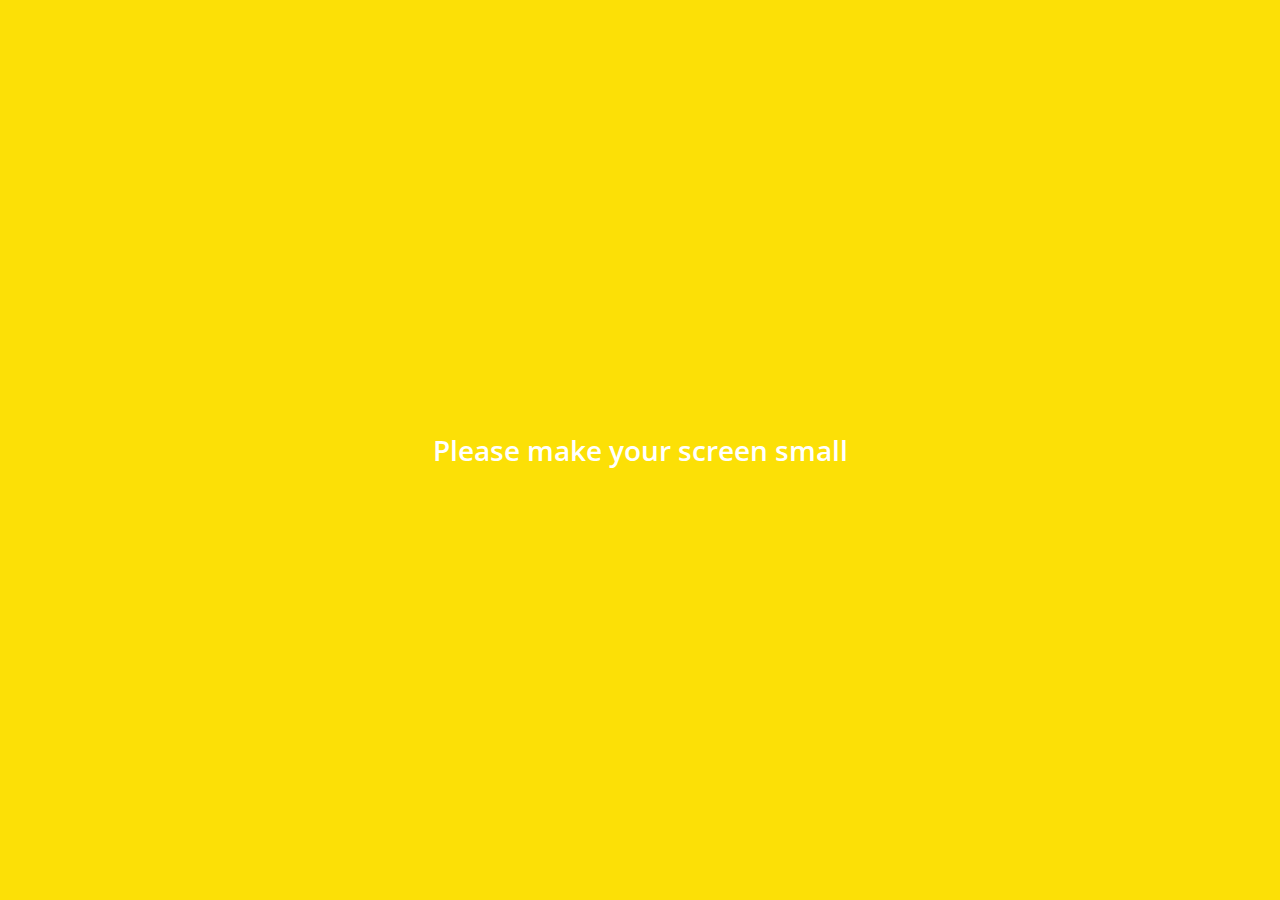
<file: index.html>
<!DOCTYPE html>
<html lang="en">
  <head>
    <meta charset="UTF-8" />
    <meta name="viewport" content="width=device-width, initial-scale=1.0" />
    <link
      rel="stylesheet"
      href="https://use.fontawesome.com/releases/v5.14.0/css/all.css"
      integrity="sha384-HzLeBuhoNPvSl5KYnjx0BT+WB0QEEqLprO+NBkkk5gbc67FTaL7XIGa2w1L0Xbgc"
      crossorigin="anonymous"
    />
    <link rel="stylesheet" href="css/style.css" />
    <title>Chats | Kakao Clone</title>
  </head>
  <body>
    <div class="status-bar">
      <div class="status-bar__column">
        <span class="status-bar__clock">13:54</span>
      </div>
      <div class="status-bar__column">
        <i class="fas fa-clock"></i>
        <i class="fas fa-volume-mute"></i>
        <i class="fas fa-wifi"></i>
        <span class="status-bar__battery-level">100%</span>
        <i class="fas fa-battery-full"></i>
      </div>
    </div>

    <header class="header">
      <div class="header__header-column">
        <h1 class="header__title">Chats</h1>
      </div>
      <div class="header__header-column">
        <span class="header__icon">
          <i class="fas fa-search"></i>
        </span>
        <span class="header__icon">
          <i class="far fa-comment"></i>
        </span>
        <span class="header__icon">
          <i class="fas fa-cog"></i>
        </span>
      </div>
    </header>

    <main class="chats">
      <ul class="chats__list">
        <li class="chats__chat chat">
          <a href="chat.html">
            <div class="chats__chat friend friend--lg">
              <div class="friend__column">
                <img
                  src="images/avatar.jpg"
                  alt="avatar"
                  class="m-avatar friend__avatar"
                />
                <div class="friend__content">
                  <span class="friend__name">
                    Lynn
                  </span>
                  <span class="friend__bottom-text">
                    Going home!
                  </span>
                </div>
              </div>
              <div class="friend__column">
                <span class="chat__timestamp">
                  March 8
                </span>
              </div>
            </div>
          </a>
        </li>
      </ul>
    </main>

    <nav class="nav">
      <ul class="nav__list">
        <li class="nav__list-item">
          <a href="friends.html" class="nav__list-link">
            <i class="far fa-user"></i>
          </a>
        </li>
        <li class="nav__list-item">
          <a href="index.html" class="nav__list-link">
            <div class="nav__badge">8</div>
            <i class="fas fa-comment"></i>
          </a>
        </li>
        <li class="nav__list-item">
          <a href="find.html" class="nav__list-link">
            <i class="fas fa-search"></i>
          </a>
        </li>
        <li class="nav__list-item">
          <a href="more.html" class="nav__list-link">
            <i class="fas fa-ellipsis-h"></i>
          </a>
        </li>
      </ul>
    </nav>
    <div class="bigScreen">
      <span class="bigScreen__text">Please make your screen small</span>
    </div>
  </body>
</html>
</file>
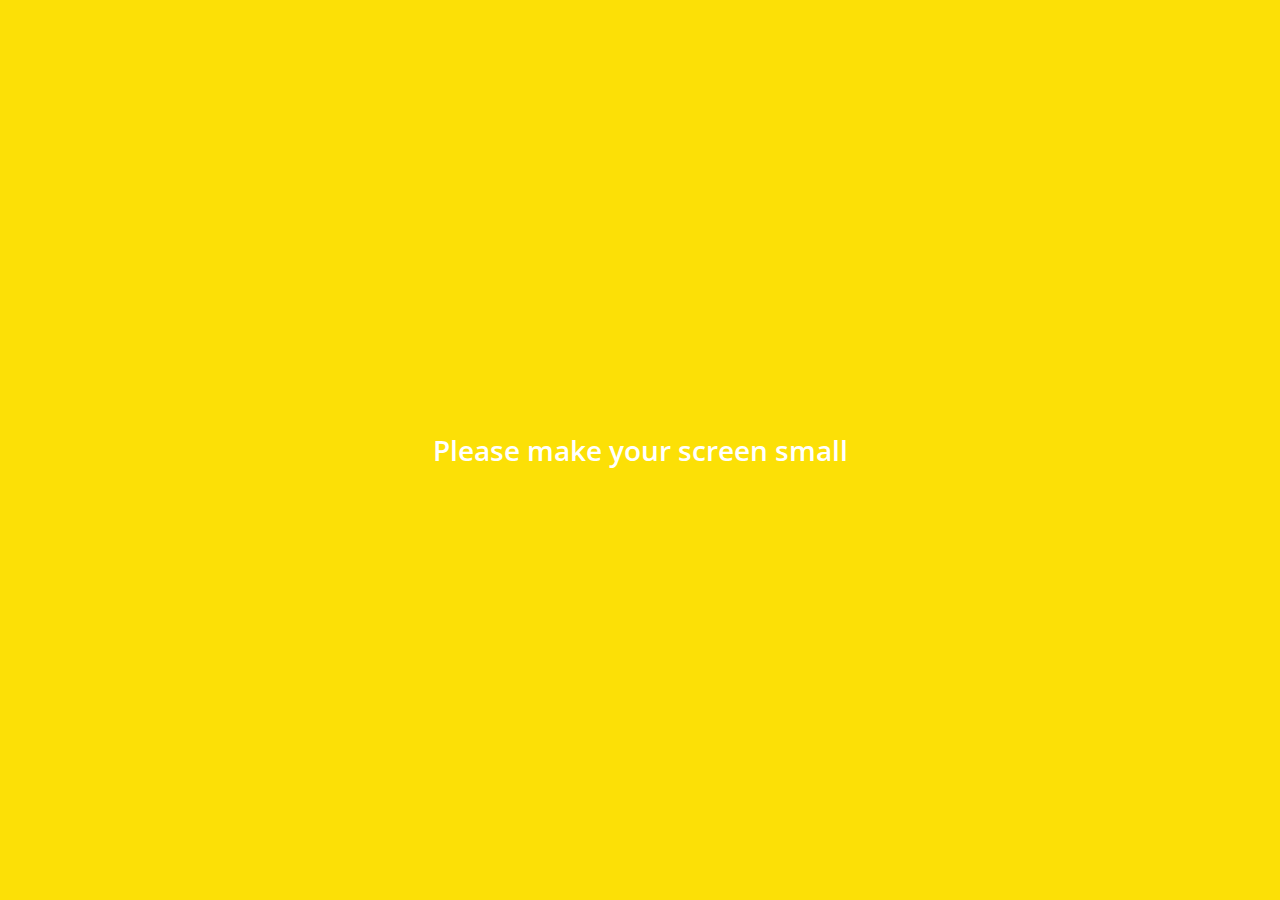
<file: chat.html>
<!DOCTYPE html>
<html lang="en">
  <head>
    <meta charset="UTF-8" />
    <meta name="viewport" content="width=device-width, initial-scale=1.0" />
    <link
      rel="stylesheet"
      href="https://use.fontawesome.com/releases/v5.14.0/css/all.css"
      integrity="sha384-HzLeBuhoNPvSl5KYnjx0BT+WB0QEEqLprO+NBkkk5gbc67FTaL7XIGa2w1L0Xbgc"
      crossorigin="anonymous"
    />
    <link rel="stylesheet" href="css/style.css" />
    <title>Chat | Kakao Clone</title>
  </head>
  <body class="chats-body">
    <div class="header-wrapper">
      <div class="status-bar">
        <div class="status-bar__column">
          <span class="status-bar__clock">13:54</span>
        </div>
        <div class="status-bar__column">
          <i class="fas fa-clock"></i>
          <i class="fas fa-volume-mute"></i>
          <i class="fas fa-wifi"></i>
          <span class="status-bar__battery-level">100%</span>
          <i class="fas fa-battery-full"></i>
        </div>
      </div>
      <header class="header">
        <div class="header__header-column">
          <a href="index.html" class="header__back-btn">
            <i class="fas fa-arrow-left"></i>
          </a>
          <h1 class="header__title">Best Friend</h1>
        </div>
        <div class="header__header-column">
          <span class="header__icon">
            <i class="fas fa-search"></i>
          </span>
          <span class="header__icon">
            <i class="fas fa-bars"></i>
          </span>
        </div>
      </header>
    </div>

    <main class="chat-screen">
      <ul class="chat__messages">
        <span class="chat__timestamp">Friday, January 11, 2019</span>
        <li class="incoming-message message">
          <img
            src="images/avatar.jpg"
            class="m-avatar message__avatar"
            alt="avatar"
          />
          <div class="message__content">
            <span class="message__bubble">
              Congrat I love you!
            </span>
            <span class="message__author">Best Friend</span>
          </div>
          <span class="message__timestamp"></span>
        </li>
        <li class="sent-message message">
          <span class="message__timestamp"></span>
          <div class="message__content">
            <span class="message__bubble">
              Thank you see you soon!
            </span>
          </div>
        </li>
      </ul>
    </main>
    <div class="chat__write--container">
      <input
        type="text"
        placeholder="Send message"
        class="chat__write chat__write-input"
      />
      <div class="chat__icon-left chat__icon">
        <i class="far fa-plus-square"></i>
      </div>
      <div class="chat__icon-right chat__icon">
        <span class="chat__write-icon">
          <i class="far fa-smile-wink"></i>
        </span>
        <span class="chat__write-icon">
          <i class="fas fa-microphone"></i>
        </span>
      </div>
    </div>
    <div class="bigScreen">
      <span class="bigScreen__text">Please make your screen small</span>
    </div>
  </body>
</html>
</file>
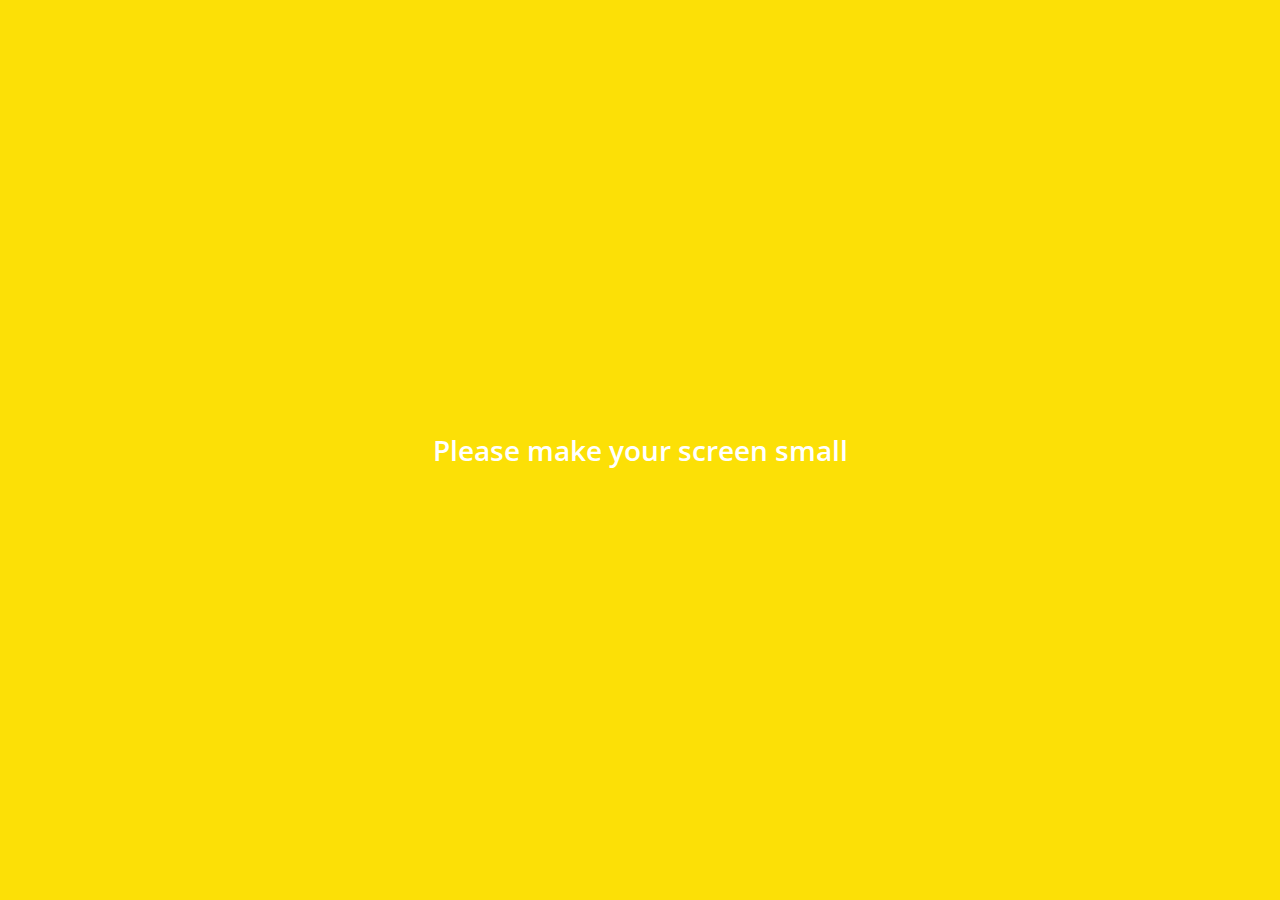
<file: find.html>
<!DOCTYPE html>
<html lang="en">
  <head>
    <meta charset="UTF-8" />
    <meta name="viewport" content="width=device-width, initial-scale=1.0" />
    <link
      rel="stylesheet"
      href="https://use.fontawesome.com/releases/v5.14.0/css/all.css"
      integrity="sha384-HzLeBuhoNPvSl5KYnjx0BT+WB0QEEqLprO+NBkkk5gbc67FTaL7XIGa2w1L0Xbgc"
      crossorigin="anonymous"
    />
    <link rel="stylesheet" href="css/style.css" />
    <title>Find | Kakao Clone</title>
  </head>
  <body>
    <div class="status-bar">
      <div class="status-bar__column">
        <span class="status-bar__clock">13:54</span>
      </div>
      <div class="status-bar__column">
        <i class="fas fa-clock"></i>
        <i class="fas fa-volume-mute"></i>
        <i class="fas fa-wifi"></i>
        <span class="status-bar__battery-level">100%</span>
        <i class="fas fa-battery-full"></i>
      </div>
    </div>

    <header class="header">
      <div class="header__header-column">
        <h1 class="header__title">Find</h1>
      </div>
      <div class="header__header-column">
        <span class="header__icon">
          <i class="fas fa-search"></i>
        </span>
        <span class="header__icon">
          <i class="fas fa-cog"></i>
        </span>
      </div>
    </header>

    <main class="find">
      <header class="find__header">
        <ul class="find__header-list">
          <li class="find__header-btn header-btn">
            <span class="header-btn__icon">
              <i class="fas fa-qrcode fa-2x"></i>
            </span>
            <span class="header-btn__title">
              QR Code
            </span>
          </li>
          <li class="find__header-btn header-btn">
            <span class="header-btn__icon">
              <i class="fas fa-user-plus fa-2x"></i>
            </span>
            <span class="header-btn__title">
              Add by Contacts
            </span>
          </li>
          <li class="find__header-btn header-btn">
            <span class="header-btn__icon">
              <i class="fas fa-passport fa-2x"></i>
            </span>
            <span class="header-btn__title">
              Add by ID
            </span>
          </li>
          <li class="find__header-btn header-btn">
            <span class="header-btn__icon">
              <i class="far fa-envelope fa-2x"></i>
            </span>
            <span class="header-btn__title">
              Invites
            </span>
          </li>
        </ul>
      </header>
      <ul class="find__recommended">
        <h5 class="find__title">
          Recommended Friends
        </h5>
        <li class="find__friends__friend friend">
          <div class="friend__column">
            <img src="images/avatar.jpg" alt="avatar" class="friend__avatar" />
            <div class="friend__content">
              <span class="friend__name">
                Don Yu
              </span>
            </div>
          </div>
          <div class="friend__column">
            <div class="friend__add-btn">
              <i class="fas fa-user-plus"></i>
            </div>
          </div>
        </li>
      </ul>
    </main>

    <nav class="nav">
      <ul class="nav__list">
        <li class="nav__list-item">
          <a href="friends.html" class="nav__list-link">
            <i class="far fa-user"></i>
          </a>
        </li>
        <li class="nav__list-item">
          <a href="index.html" class="nav__list-link">
            <i class="far fa-comment"></i>
          </a>
        </li>
        <li class="nav__list-item">
          <a href="find.html" class="nav__list-link">
            <i class="fas fa-search"></i>
          </a>
        </li>
        <li class="nav__list-item">
          <a href="more.html" class="nav__list-link">
            <i class="fas fa-ellipsis-h"></i>
          </a>
        </li>
      </ul>
    </nav>
    <div class="bigScreen">
      <span class="bigScreen__text">Please make your screen small</span>
    </div>
  </body>
</html>
</file>
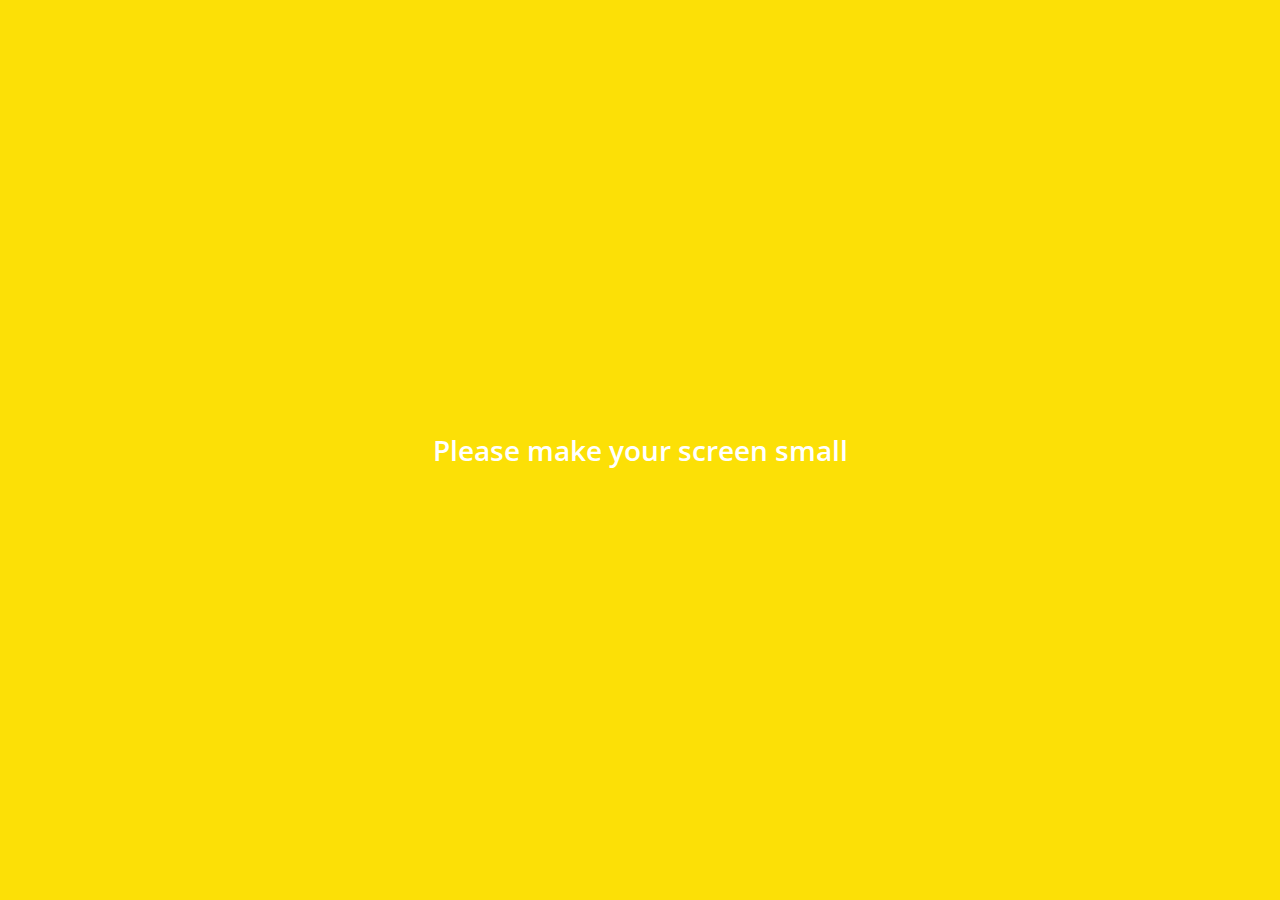
<file: friends.html>
<!DOCTYPE html>
<html lang="en">
  <head>
    <meta charset="UTF-8" />
    <meta name="viewport" content="width=device-width, initial-scale=1.0" />
    <link
      rel="stylesheet"
      href="https://use.fontawesome.com/releases/v5.14.0/css/all.css"
      integrity="sha384-HzLeBuhoNPvSl5KYnjx0BT+WB0QEEqLprO+NBkkk5gbc67FTaL7XIGa2w1L0Xbgc"
      crossorigin="anonymous"
    />
    <link rel="stylesheet" href="css/style.css" />
    <title>Friends | Kakao Clone</title>
  </head>
  <body>
    <div class="status-bar">
      <div class="status-bar__column">
        <span class="status-bar__clock">13:54</span>
      </div>
      <div class="status-bar__column">
        <i class="fas fa-clock"></i>
        <i class="fas fa-volume-mute"></i>
        <i class="fas fa-wifi"></i>
        <span class="status-bar__battery-level">100%</span>
        <i class="fas fa-battery-full"></i>
      </div>
    </div>

    <header class="header">
      <div class="header__header-column">
        <h1 class="header__title">Friends</h1>
      </div>
      <div class="header__header-column">
        <span class="header__icon">
          <i class="fas fa-search"></i>
        </span>
        <span class="header__icon">
          <i class="fas fa-cog"></i>
        </span>
      </div>
    </header>

    <main class="friends">
      <header class="friends__header">
        <div class="friends__friend friend">
          <div class="friend__column">
            <img
              src="images/avatar.jpg"
              alt="avatar"
              class="g-avatar friend__avatar"
            />
            <div class="friend__content">
              <span class="friend__name">
                Don Yu
              </span>
              <span class="friend__status">
                Hello This is Don
              </span>
            </div>
          </div>
        </div>
      </header>
      <div class="friends__plus">
        <h5 class="friends__title">Plus friend</h5>
        <div class="friends__friend friend">
          <div class="friend__column">
            <img src="images/avatar.jpg" alt="avatar" class="friend__avatar" />
            <div class="friend__content">
              <span class="friend__name">
                Plus Friend
              </span>
            </div>
          </div>
        </div>
      </div>
      <ul class="friends__list">
        <h5 class="friends__title">Friends 14</h5>
        <li class="friends__friend friend">
          <div class="friend__column">
            <img src="images/avatar.jpg" alt="avatar" class="friend__avatar" />
            <div class="friend__content">
              <span class="friend__name">
                Don Yu
              </span>
              <span class="friend__status">
                Hello This is Don
              </span>
            </div>
          </div>
          <div class="friend__column">
            <div class="friend__now-listening">
              <span>FTISLAND (FT DON) <i class="fas fa-play"></i></span>
            </div>
          </div>
        </li>
      </ul>
    </main>

    <nav class="nav">
      <ul class="nav__list">
        <li class="nav__list-item">
          <a href="friends.html" class="nav__list-link">
            <i class="fas fa-user"></i>
          </a>
        </li>
        <li class="nav__list-item">
          <a href="index.html" class="nav__list-link">
            <i class="far fa-comment"></i>
          </a>
        </li>
        <li class="nav__list-item">
          <a href="find.html" class="nav__list-link">
            <i class="fas fa-search"></i>
          </a>
        </li>
        <li class="nav__list-item">
          <a href="more.html" class="nav__list-link">
            <i class="fas fa-ellipsis-h"></i>
          </a>
        </li>
      </ul>
    </nav>
    <div class="bigScreen">
      <span class="bigScreen__text">Please make your screen small</span>
    </div>
  </body>
</html>
</file>
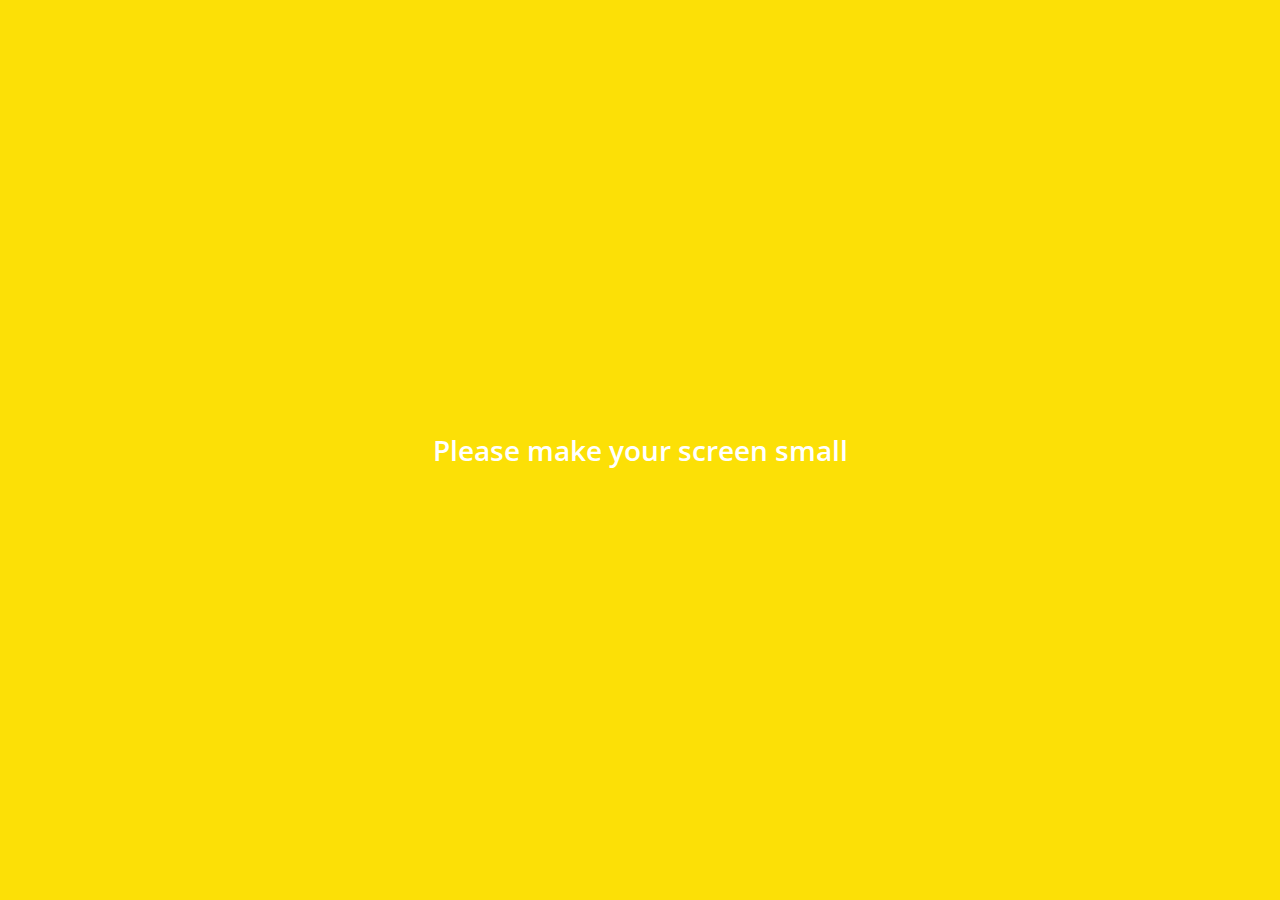
<file: more.html>
<!DOCTYPE html>
<html lang="en">
  <head>
    <meta charset="UTF-8" />
    <meta name="viewport" content="width=device-width, initial-scale=1.0" />
    <link
      rel="stylesheet"
      href="https://use.fontawesome.com/releases/v5.14.0/css/all.css"
      integrity="sha384-HzLeBuhoNPvSl5KYnjx0BT+WB0QEEqLprO+NBkkk5gbc67FTaL7XIGa2w1L0Xbgc"
      crossorigin="anonymous"
    />
    <link rel="stylesheet" href="css/style.css" />
    <title>More | Kakao Clone</title>
  </head>
  <body>
    <div class="status-bar">
      <div class="status-bar__column">
        <span class="status-bar__clock">13:54</span>
      </div>
      <div class="status-bar__column">
        <i class="fas fa-clock"></i>
        <i class="fas fa-volume-mute"></i>
        <i class="fas fa-wifi"></i>
        <span class="status-bar__battery-level">100%</span>
        <i class="fas fa-battery-full"></i>
      </div>
    </div>

    <header class="header">
      <div class="header__header-column">
        <h1 class="header__title">More</h1>
      </div>
      <div class="header__header-column">
        <span class="header__icon">
          <i class="fas fa-search"></i>
        </span>
        <span class="header__icon">
          <i class="fas fa-qrcode"></i>
        </span>
        <span class="header__icon">
          <a href="settings.html">
            <i class="fas fa-cog"></i>
          </a>
        </span>
      </div>
    </header>

    <main class="more">
      <header class="more__header">
        <div class="friends__friend friend">
          <div class="friend__column">
            <img
              src="images/avatar.jpg"
              alt="avatar"
              class="g-avatar friend__avatar"
            />
            <div class="friend__content">
              <span class="friend__name">
                Don Yu
              </span>
              <span class="friend__status">
                don.dongjun.yu@gmail.com
              </span>
            </div>
          </div>
          <div class="friend__column">
            <i class="far fa-comment-alt fa-2x"></i>
          </div>
        </div>
        <ul class="more__btn-list">
          <li class="more__btn">
            <span class="more__btn-icon">
              <i class="far fa-smile fa-2x"></i>
            </span>
            <span class="more__btn-title"></span>
            Emoticons
          </li>
          <li class="more__btn">
            <span class="more__btn-icon">
              <i class="fas fa-brush fa-2x"></i>
            </span>
            <span class="more__btn-title"></span>
            Themes
          </li>
          <li class="more__btn">
            <span class="more__btn-icon">
              <i class="fab fa-kickstarter-k fa-2x"></i>
            </span>
            <span class="more__btn-title"></span>
            Account
          </li>
        </ul>
      </header>
      <section class="more__suggestions">
        <h5 class="more__title">Suggestions</h5>
        <ul class="more__suggestions-list">
          <li class="more__suggestion suggestion">
            <span class="suggestion__icon">
              <i class="fas fa-quote-right fa-2x"></i>
            </span>
            <span class="suggestion__title">Kakao Story</span>
          </li>
          <li class="more__suggestion suggestion">
            <span class="suggestion__icon">
              <i class="fas fa-beer fa-2x"></i>
            </span>
            <span class="suggestion__title">Kakao Friends</span>
          </li>
          <li class="more__suggestion suggestion">
            <span class="suggestion__icon">
              <i class="fas fa-gamepad fa-2x"></i>
            </span>
            <span class="suggestion__title">Friends Gem</span>
          </li>
        </ul>
      </section>
    </main>

    <nav class="nav">
      <ul class="nav__list">
        <li class="nav__list-item">
          <a href="friends.html" class="nav__list-link">
            <i class="far fa-user"></i>
          </a>
        </li>
        <li class="nav__list-item">
          <a href="index.html" class="nav__list-link">
            <i class="far fa-comment"></i>
          </a>
        </li>
        <li class="nav__list-item">
          <a href="find.html" class="nav__list-link">
            <i class="fas fa-search"></i>
          </a>
        </li>
        <li class="nav__list-item">
          <a href="more.html" class="nav__list-link">
            <i class="fas fa-ellipsis-h"></i>
          </a>
        </li>
      </ul>
    </nav>
    <div class="bigScreen">
      <span class="bigScreen__text">Please make your screen small</span>
    </div>
  </body>
</html>
</file>
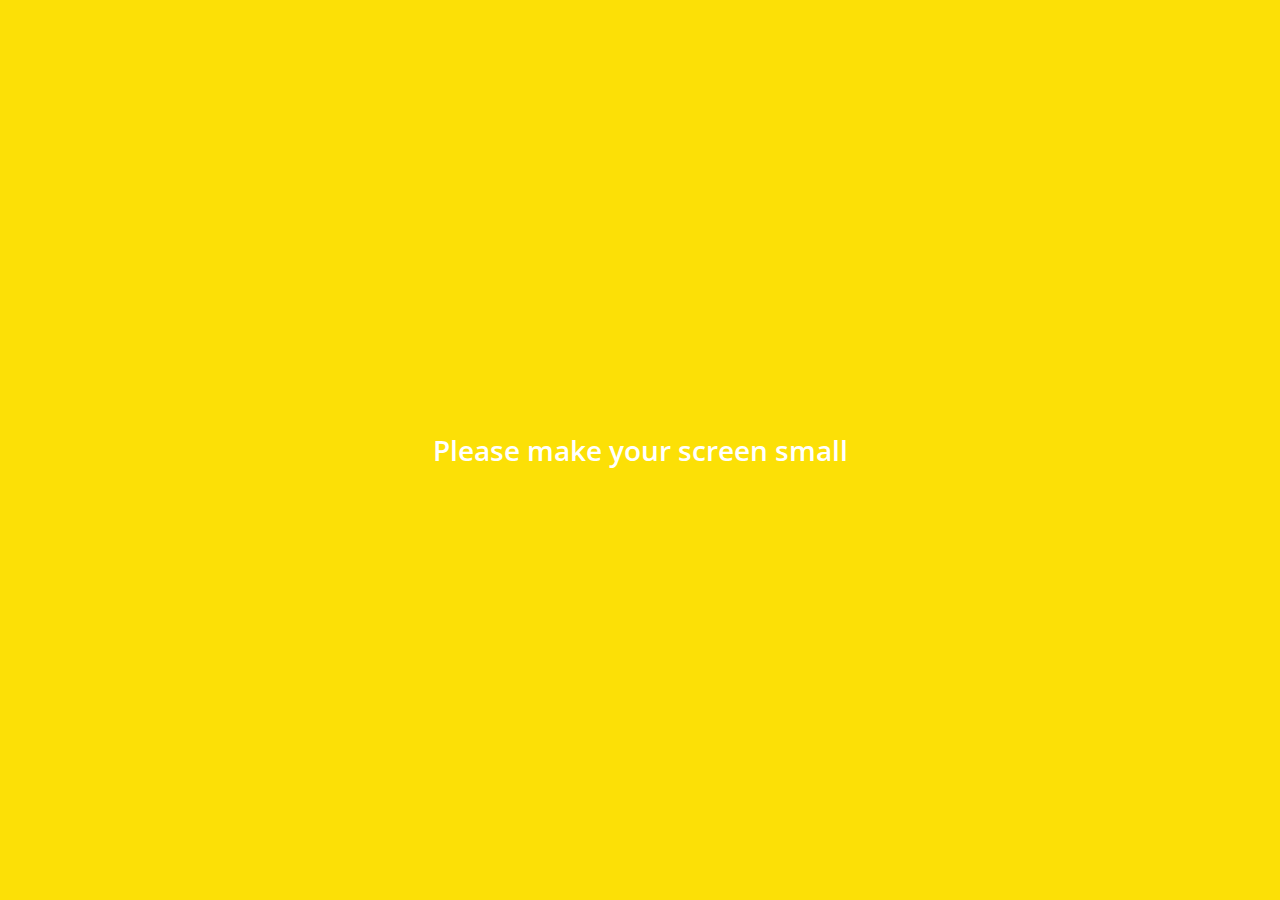
<file: settings.html>
<!DOCTYPE html>
<html lang="en">
  <head>
    <meta charset="UTF-8" />
    <meta name="viewport" content="width=device-width, initial-scale=1.0" />
    <link
      rel="stylesheet"
      href="https://use.fontawesome.com/releases/v5.14.0/css/all.css"
      integrity="sha384-HzLeBuhoNPvSl5KYnjx0BT+WB0QEEqLprO+NBkkk5gbc67FTaL7XIGa2w1L0Xbgc"
      crossorigin="anonymous"
    />
    <link rel="stylesheet" href="css/style.css" />
    <title>Settings | Kakao Clone</title>
  </head>
  <body>
    <div class="status-bar">
      <div class="status-bar__column">
        <span class="status-bar__clock">13:54</span>
      </div>
      <div class="status-bar__column">
        <i class="fas fa-clock"></i>
        <i class="fas fa-volume-mute"></i>
        <i class="fas fa-wifi"></i>
        <span class="status-bar__battery-level">100%</span>
        <i class="fas fa-battery-full"></i>
      </div>
    </div>

    <header class="header">
      <div class="header__header-column">
        <a href="more.html" class="header__back-btn">
          <i class="fas fa-arrow-left"></i>
        </a>
        <h1 class="header__title">Settings</h1>
      </div>
      <div class="header__header-column">
        <span class="header__icon">
          <i class="fas fa-search"></i>
        </span>
      </div>
    </header>

    <main class="settings">
      <section class="settings__sections">
        <ul class="settings__list">
          <li class="settings__setting">
            <span class="settings__icon">
              <i class="fas fa-lock"></i>
            </span>
            <span class="settings__title">Privacy</span>
          </li>
          <li class="settings__setting">
            <span class="settings__icon">
              <i class="far fa-bell"></i>
            </span>
            <span class="settings__title">Notifications</span>
          </li>
          <li class="settings__setting">
            <span class="settings__icon">
              <i class="far fa-user"></i>
            </span>
            <span class="settings__title">Friends</span>
          </li>
        </ul>
      </section>
    </main>
    <div class="bigScreen">
      <span class="bigScreen__text">Please make your screen small</span>
    </div>
  </body>
</html>
</file>
<file: css/style.css>
@import url("https://fonts.googleapis.com/css2?family=Open+Sans:wght@300;400;600&display=swap");
@import "reset.css";
@import "status-bar.css";
@import "header.css";
@import "nav-bar.css";
@import "friend.css";
@import "friends.css";
@import "find.css";
@import "more.css";
@import "settings.css";
@import "chat.css";
@import "mobile.css";
* {
  box-sizing: border-box;
}

body {
  background-color: white;
  padding: 10px 20px;
  color: #020202;
  font-family: "Open Sans", -apple-system, BlinkMacSystemFont, "Segoe UI",
    Roboto, Oxygen, Ubuntu, Cantarell, "Open Sans", "Helvetica Neue", sans-serif;
}

a {
  color: inherit;
  text-decoration: none;
}

@keyframes fadeIn {
  from {
    opacity: 0;
    transform: translateY(50px);
  }
  to {
    opacity: 1;
    tramsform: none;
  }
}

main {
  animation: fadeIn 0.5s ease-in-out;
}
</file>
